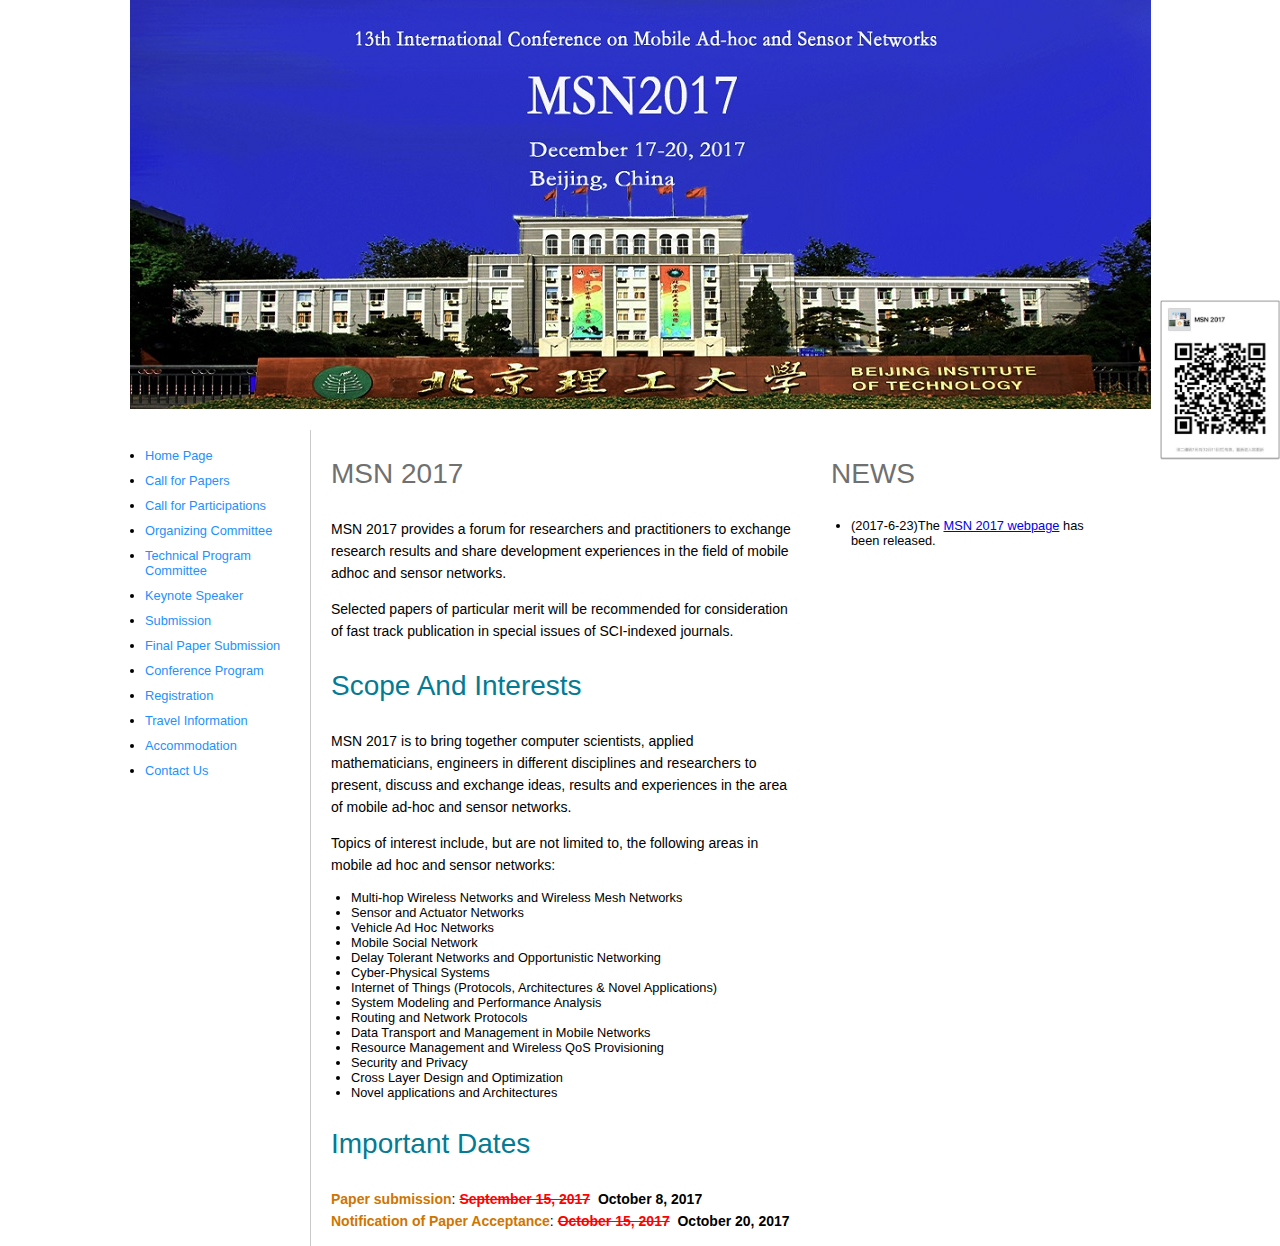
<file: index.html>
<!DOCTYPE html PUBLIC "-//W3C//DTD XHTML 1.0 Strict//EN" "http://www.w3.org/TR/xhtml1/DTD/xhtml1-strict.dtd">
<html lang="EN" xml:lang="en" xmlns="http://www.w3.org/1999/xhtml">
  <head><meta http-equiv="Content-Type" content="text/html; charset=UTF-8">
	<title>MSN 2017, Beijing, China</title>
	
	<meta name="LANGUAGE" content="en ">
	<link rel="shortcut icon" href="http://msn2017.cn">
	<link rel="STYLESHEET" type="TEXT/CSS" href="default.css" media="ALL">
	<script src="jquery/jquery.js"></script>

    <script type="text/javascript">
		$(document).ready(function(){
    		$('#rightcolumn').load('home.html');
		});
        $(function() {
            /* 点击事件会在超链接跳转前发生 */
            $("#leftcolumn a").click(function() {
                var link = $(this).attr('href');
				$("#rightcolumn").load(link);
				
				//var conturl = window.location.href;
				//conturl = conturl.substr(0, conturl.lastIndexOf("/")+1)+link;
				//htmlobj=$.ajax({url:"cfp.html", async:false});
                //$("#rightcolumn").html(htmlobj.responseText);
				var href = window.location.href;
				window.location.href = href.substr(0, href.indexOf('#')) + '#' + link;
				
                return false;
            });
        });
    </script>
<style type="text/css">
    html,body{margin:0;padding:0;}
    .iw_poi_title {color:#CC5522;font-size:14px;font-weight:bold;overflow:hidden;padding-right:13px;white-space:nowrap}
    .iw_poi_content {font:12px arial,sans-serif;overflow:visible;padding-top:4px;white-space:-moz-pre-wrap;word-wrap:break-word}
</style>
<script type="text/javascript" src="http://api.map.baidu.com/api?key=&v=1.1&services=true"></script>

  </head>
  <body>
	<div id="container">
	  <div id="leftcolumn">
		<ul>
		  <li><a href="home.html">Home Page</a></li>
		  <li><a href="cfp.html">Call for Papers</a></li>
		  <li><a href="participation.html">Call for Participations</a></li>
		  <li><a href="org-committees.html">Organizing Committee</a></li>
		  <li><a href="tpc-members.html">Technical Program Committee</a></li>
		  <li><a href="keynote.html">Keynote Speaker</a></li>
		  <li><a href="submission.html">Submission</a></li>
		  <li><a href="final.html">Final Paper Submission</a></li>
		  <li><a href="program.html">Conference Program</a></li>
		  <li><a href="registration.html">Registration</a></li>
		  <li><a href="travel.html">Travel Information</a></li>
		  <li><a href="accommodations.html">Accommodation</a></li>
		  <li><a href="contacts.html">Contact Us</a></li>
		</ul>
	  </div>
      <div id="rightcolumn">
      </div>
	  <!--
      <div id="footer">
        <ul>
        <li>
      	  <a href="http://www.bit.edu.cn">
      		<img src="images/bit.jpg" width="240" height="65" alt="">
      	  </a>
      	</li>
        <li>
      	  <a href="http://web.iit.edu/">
      		<img src="images/iit.png" width="286" height="65" alt="">
      	  </a>
      	</li>
      	<li>
      	  <a href="http://www.buffalo.edu/">
      		<img src="images/ub.png" width="253" height="65" alt="">
      	  </a>
      	</li>
      	<li>
      	  <a href="https://www.nju.edu.cn/">
      		<img src="images/nanjing.png" width="187" height="65" alt="">
      	  </a>
      	</li>
      	<li>
      	  <a href="">
      		<img src="images/guoding.png" width="65" height="65" alt="">
      	  </a>
      	</li>
        </ul>  
        <span class="copyright">
      	Copyright MSN 2017. Created and Maintained by
      	  <a href="http://staff.ustc.edu.cn/~msn2017/index.html">MSN 2017</a>
        </span>
      </div> // footer
	  -->
	</div> <!--container-->
<div style="position:fixed; top:300px; right:0px;">
	<img width="120" height="160" src="images/wechat.png"/>
</div>
</body>
</html>
</file>
<file: default.css>
/* CSS Document */
body {padding: 0px; top:0px; margin: 0px;font-family: "lucida sans", arial, helvetica, sans-serif; background-color:#fff; background:#FFF url(images/beili.jpg) no-repeat top center; font-size: 0.8em; position: static; width:100%;}
.clearfix:after {display: block; height: 0px; visibility: hidden; clear: both; content: "."}
* html .clearfix {height: 1%}
.clear {clear: both}
img {border-bottom: 0px; border-left: 0px; border-top: 0px; border-right: 0px}
/* CSS color */
.green{color:#cf7500; font-weight:bold;}
/* CSS header */
div.hr{height:11px; background-color:#6b666d; border-bottom:#6f787d solid 1px;}
/* CSS content */
#container{position:relative; top:430px; width:1080px; margin: 0 auto;}
#leftcolumn{width:200px; float:left; display: block; padding:0 5px;}
#leftcolumn li{padding:5px 0;}
#leftcolumn a{color:#1E90FF; text-decoration:none;}
#leftcolumn a:hover{text-decoration: underline;}

#rightcolumn{width:860px; height:auto; min-height:432px; float:left; display: block; border-left: #cacaca solid 1px;}
#rightcolumn h3{font-size: 28px;font-weight: normal;line-height: 32px; white-space: nowrap; color:#707070; padding-left:20px; font-family:verdana,helvetica,arial,sans-serif;}
#rightcolumn h4{text-align:center;font-size: 14px;font-weight: bold;line-height: 32px; white-space: nowrap; color:#833801; padding-left:20px; font-family:verdana,helvetica,arial,sans-serif;}
#rightcolumn h3.blue{color:#037b94;}
#rightcolumn p{font-size: 14px;font-weight: normal;line-height: 22px; color:#000; padding:0 20px; font-family:verdana,helvetica,arial,sans-serif;}

#footer{width:1080px; overflow: hidden; height:350px; color:#333; float:left;display: block; background:#fff url(images/footerline.gif) no-repeat top center ; margin-top:50px; }
#footer ul{float:left; width:820px; text-align: center; list-style-type: none; margin-left:150px;}
#footer li{float: left; display: block; right: 50%; margin:10px 30px;}
#footer span.copyright{float:left; text-align: center; width:100%; display:block; white-space:nowrap; margin:0 50px;}

#main{width:500px; float:left; display: block;}
#side{width:300px; float:left; display: block;}

h3.center, p.center{text-align:center}
div.justify, p.justify{text-align:justify}
a.red{color:red}
a.purple{color:purple}

div.text{padding-left: 40px}

/* CSS for program */
table.program, table.program th, table.program td {border: 1px solid black; border-collapse: collapse;}
table.program th, table.program td {padding:3px;}
h2.program_date{text-align:center}
table.program a.session{}
table.program a.topic{color:red;}
table.program td.time{}
table.program a.title{color:blue; font-style:italic;}
table.program a.author{}
table.program tr.header{background-color:lightskyblue;}
table.program tr.presentation{}
table.program tr.break{background-color:lightyellow}
</file>
